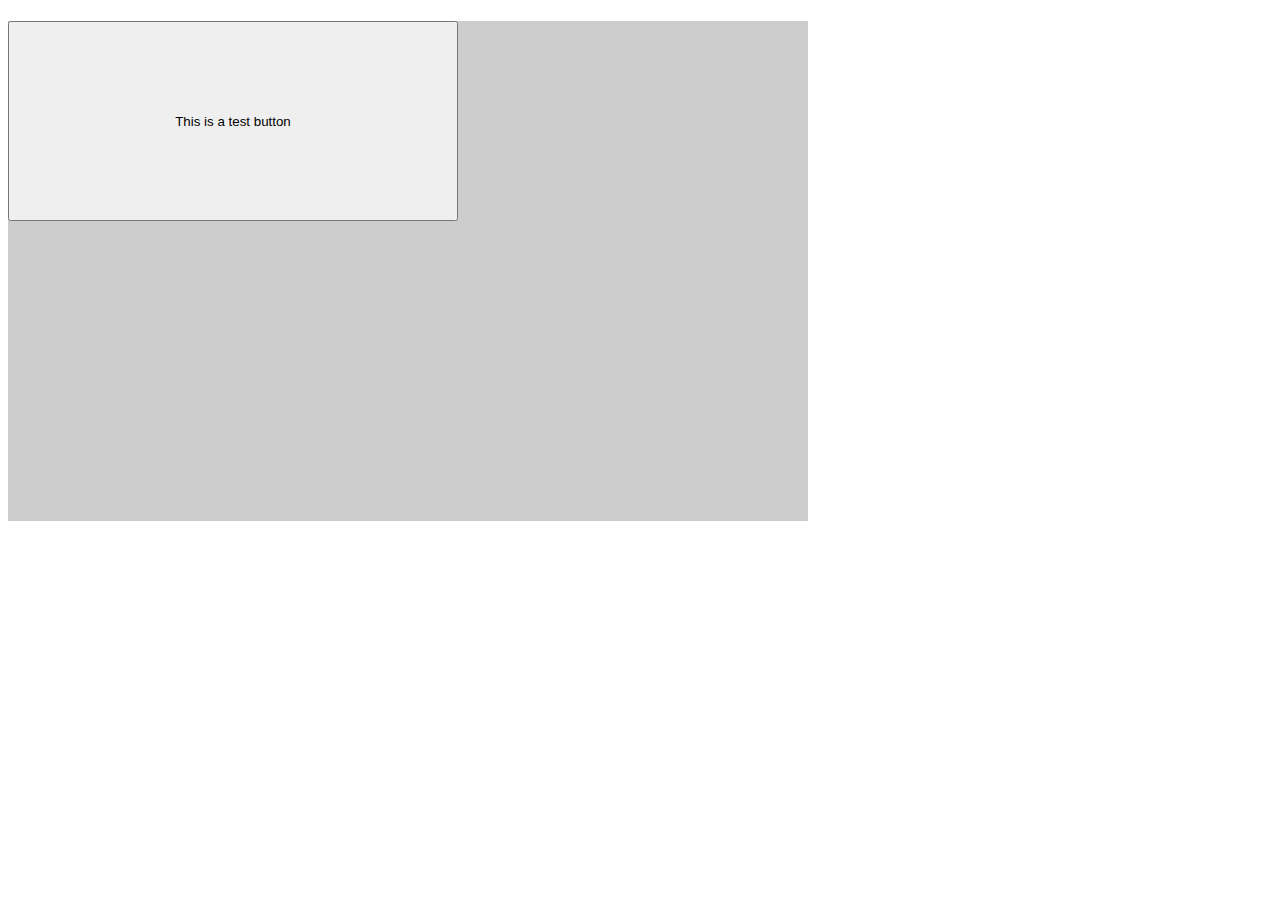
<file: swipe/index.html>
<!DOCTYPE html>
<html>
<head>
	<title></title>
	<script src="//ajax.googleapis.com/ajax/libs/jquery/1.11.2/jquery.min.js"></script>
	<script type="text/javascript" src="jquery.touchSwipe.min.js"></script>
	<script type="text/javascript">
	$(function() {			
					//Enable swiping...
					$("#test").swipe( {
						//Generic swipe handler for all directions
						swipe:function(event, direction, distance, duration, fingerCount, fingerData) {
							$('h1').text("You swiped " + direction );	
						},
						//Default is 75px, set to 0 for demo so any distance triggers swipe
					   threshold:0
					});
				});
	
	</script>
</head>
<body>
<div id="test" style="height: 500px; width: 800px; background: #CDCDCD;">
<h1></h1>
<input type="button" value="This is a test button" style="height: 200px; width: 450px;">
</div>
</body>
</html>
</file>
